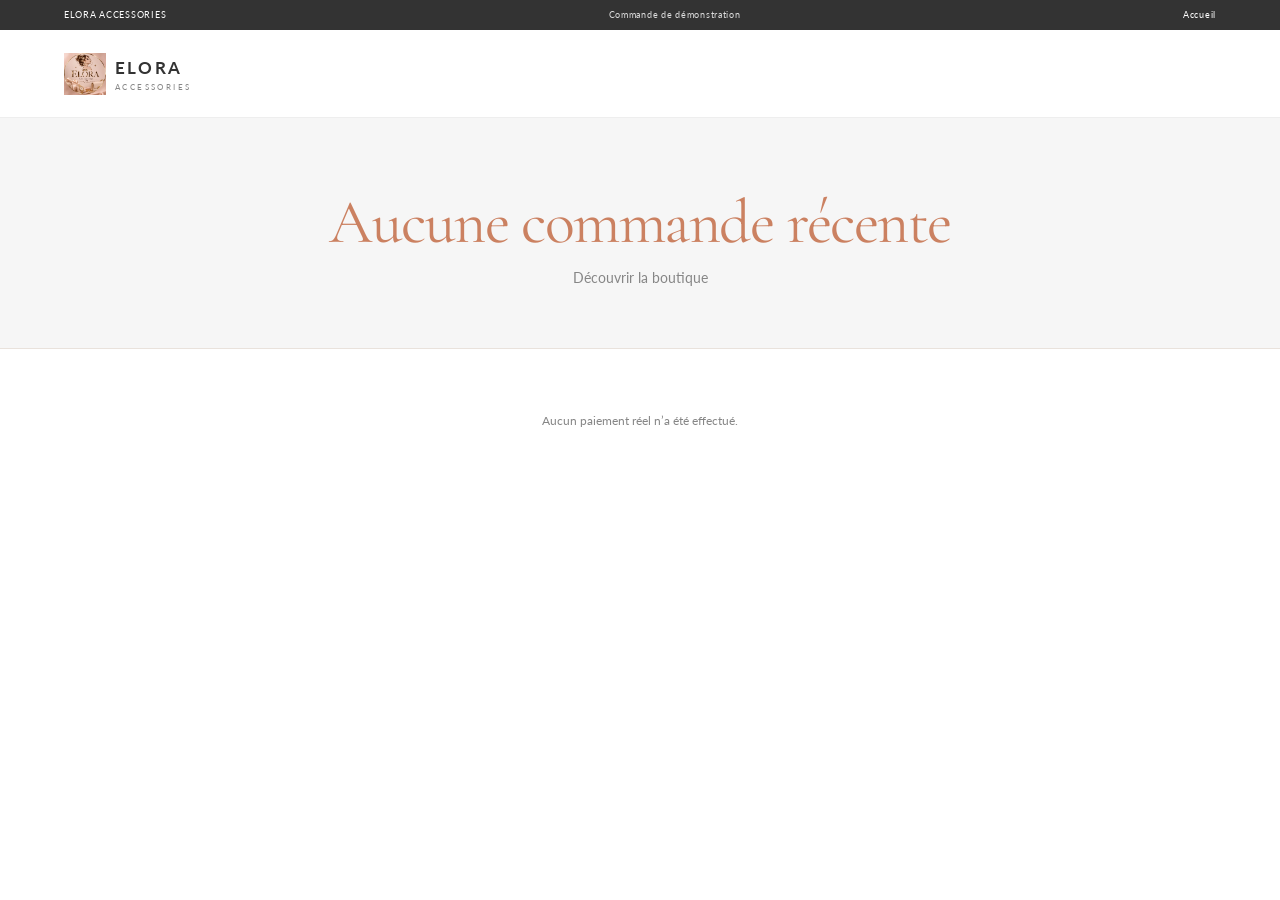
<file: confirmation.html>
<!doctype html><html lang="fr"><head><meta charset="utf-8"><meta name="viewport" content="width=device-width, initial-scale=1"><meta name="description" content="Confirmation d’une commande fictive ELORA Accessories."><title>Confirmation de démonstration — ELORA</title><link rel="stylesheet" href="style.css"></head><body><div class="store-ribbon">ELORA ACCESSORIES <span>Commande de démonstration</span><a href="index.html">Accueil</a></div><header class="store-header"><a class="store-logo" href="index.html"><img class="brand-mark brand-logo" src="images/elora-logo.jpg" alt="Logo ELORA Accessories"><span>ELORA <small>ACCESSORIES</small></span></a></header><main id="confirmation-root"></main><footer class="footer"><p>Aucun paiement réel n’a été effectué.</p></footer><script src="script.js"></script><script src="ecommerce.js"></script></body></html>
</file>
<file: style.css>
@import url('https://fonts.googleapis.com/css2?family=Cormorant+Garamond:wght@400;500;600&family=Lato:wght@400;700&display=swap');
:root{--terra:#CB8161;--taupe:#AB9687;--ink:#333333;--muted:#868686;--paper:#FFFFFF;--pale:#F6F6F6;--line:#e9e2dc;--serif:'Cormorant Garamond',Georgia,serif;--sans:'Lato',Arial,sans-serif}
*{box-sizing:border-box}html{scroll-behavior:smooth}body{margin:0;background:var(--paper);color:var(--ink);font-family:var(--sans);line-height:1.6}a{color:inherit;text-decoration:none}button,input,textarea,select{font:inherit}button,a,select{-webkit-tap-highlight-color:transparent}.site-header{height:86px;padding:0 7vw;display:flex;align-items:center;justify-content:space-between;border-bottom:1px solid var(--line);position:relative;z-index:3;background:white}.brand{display:flex;gap:10px;align-items:center;font-size:15px;letter-spacing:.14em;font-weight:700}.brand small{display:block;font-size:8px;letter-spacing:.29em;color:var(--muted);font-weight:400}.brand-mark{width:38px;height:38px;border:1px solid var(--terra);border-radius:50%;display:grid;place-items:center;color:var(--terra);font:italic 25px var(--serif)}.nav{display:flex;gap:36px;font-size:13px;color:#666}.nav a{padding:10px 0}.nav a:hover,.nav a.active,.text-link:hover{color:var(--terra)}.bag{font-size:12px;border:1px solid var(--line);border-radius:22px;padding:8px 14px}.bag span{color:var(--terra);margin-left:5px}.menu-toggle{display:none}.hero{min-height:570px;background:#f8f6f3;display:grid;grid-template-columns:1fr 1fr;padding:64px 10vw 70px;align-items:center;overflow:hidden}.hero-copy{max-width:520px;position:relative;z-index:1}.eyebrow{font-size:10px;letter-spacing:.23em;color:var(--taupe);font-weight:700;margin:0 0 18px}.hero h1,.page-hero h1{font:400 clamp(48px,6vw,78px)/.97 var(--serif);color:var(--terra);margin:0 0 24px;letter-spacing:-.025em}.hero h1 em{font-weight:400}.hero-copy>p:not(.eyebrow){max-width:410px;color:var(--muted);font-size:14px;margin-bottom:28px}.button{display:inline-flex;gap:24px;align-items:center;justify-content:center;background:var(--taupe);color:white;border:0;padding:14px 21px;font-size:12px;letter-spacing:.03em;cursor:pointer;transition:background .2s}.button:hover,.add-to-cart:hover{background:var(--terra)}.hero-note{margin-top:48px;color:var(--taupe);font:italic 18px var(--serif)}.hero-art{height:410px;max-width:450px;width:100%;justify-self:end;position:relative;background:#e9d7ca;border-radius:48% 48% 2px 2px;overflow:hidden}.hero-art:after{content:'';position:absolute;inset:13px;border:1px solid rgba(255,255,255,.6);border-radius:inherit}.sun{position:absolute;width:210px;height:210px;border-radius:50%;background:#d8a28c;top:70px;left:50%;transform:translateX(-50%)}.ring{position:absolute;border:3px solid #f8ebd6;border-radius:50%;width:140px;height:140px;top:158px;left:38%;transform:rotate(-24deg);box-shadow:0 2px 8px #9f745c}.ring-one:after{content:'';position:absolute;width:10px;height:10px;border-radius:50%;background:#fff8e8;top:8px;left:59px}.ring-two{width:100px;height:100px;left:53%;top:202px;border-width:2px;border-color:#f1d9ad}.pendant{position:absolute;top:118px;right:24%;font-size:43px;color:#fff5d6}.art-caption{position:absolute;z-index:1;bottom:38px;width:100%;text-align:center;color:white;font:italic 19px var(--serif)}.section{padding:94px 10vw}.intro{display:grid;grid-template-columns:1fr 1fr;gap:10%;align-items:end}.intro h2,.section-heading h2,.contact-strip h2,.about-layout h2,.contact-card h2{font:400 44px/1.05 var(--serif);color:var(--terra);margin:0}.intro>p{max-width:450px;color:var(--muted);font-size:14px;margin:0 0 3px}.section-heading{display:flex;align-items:end;justify-content:space-between;margin-bottom:32px}.text-link{font-size:12px;color:var(--taupe);border-bottom:1px solid var(--taupe);padding-bottom:6px}.category-grid{display:grid;grid-template-columns:repeat(4,1fr);gap:14px}.category-tile{min-height:240px;padding:22px;display:flex;flex-direction:column;justify-content:space-between;color:white;position:relative;overflow:hidden;background:#c2a697}.category-tile:before,.category-tile:after{content:'';position:absolute;border:1px solid rgba(255,255,255,.6);border-radius:50%;width:135px;height:135px;right:-30px;top:42px;transform:rotate(35deg)}.category-tile:after{width:95px;height:95px;right:6px;top:100px}.tile-ring{background:#b99985}.tile-necklace{background:#d3b09e}.tile-bracelet{background:#9f9489}.tile-earring{background:#c88f77}.category-tile span{font-size:9px;letter-spacing:.16em;opacity:.85;z-index:1}.category-tile strong{font:500 27px var(--serif);z-index:1}.category-tile i{font-style:normal;align-self:flex-end;z-index:1}.promise{background:var(--terra);padding:45px 10vw;color:white;display:flex;align-items:center;justify-content:space-between;gap:20px}.promise-mark{font-size:32px}.promise p{font:400 30px var(--serif);margin:0}.promise a{font-size:12px;border-bottom:1px solid #ffffff88;padding-bottom:5px}.contact-strip{display:flex;justify-content:space-between;align-items:center;background:var(--pale)}.contact-strip p:not(.eyebrow){color:var(--muted);font-size:13px;max-width:440px}.button-light{background:transparent;border:1px solid var(--taupe);color:var(--taupe)}.button-light:hover{color:white}.footer{padding:46px 10vw 28px;text-align:center;border-top:1px solid var(--line);color:var(--muted);font-size:12px}.footer .brand{justify-content:center;color:var(--ink)}.footer p{margin:16px 0 10px}.footer>div{margin:14px 0 24px}.footer>div a:hover{color:var(--terra)}.footer>small{font-size:10px}.page-hero{text-align:center;padding:75px 20px 58px;background:var(--pale)}.page-hero h1{font-size:62px;margin:0 0 14px}.page-hero>p:not(.eyebrow){color:var(--muted);font-size:14px;margin:0 auto;max-width:560px}.catalog-note{font-size:11px;color:#756e69;max-width:720px;margin:22px auto 0;padding:12px 16px;background:#fff;border:1px solid var(--line);text-align:left}.catalog{padding-top:46px}.catalog-tools{display:flex;gap:12px;align-items:center;margin-bottom:26px}.search-box{border:1px solid var(--line);padding:9px 12px;display:flex;gap:8px;flex:1;color:var(--taupe)}.search-box input{border:0;outline:0;width:100%;font-size:12px}.catalog-tools select{border:1px solid var(--line);padding:10px;background:white;color:var(--ink);font-size:12px}.catalog-tools>span{font-size:11px;color:var(--muted);min-width:80px;text-align:right}.product-grid{display:grid;grid-template-columns:repeat(4,1fr);gap:32px 18px}.product-card{min-width:0}.product-visual{aspect-ratio: .82;background:linear-gradient(145deg,#f3ebe5,#e8d9ce);display:flex;flex-direction:column;align-items:center;justify-content:center;color:#a79284;position:relative;overflow:hidden}.product-visual:before,.product-visual:after{content:'';position:absolute;width:42%;aspect-ratio:1;border:2px solid #c5a68f;border-radius:50%;top:27%;left:29%;transform:rotate(-25deg)}.product-visual:after{width:28%;top:37%;left:37%;border-color:#f8f1e8}.visual-sparkle{z-index:1;font-size:22px;color:var(--terra)}.visual-label{z-index:1;background:#ffffffc9;padding:3px 8px;font-size:9px;letter-spacing:.08em;margin-top:88px}.product-meta{display:flex;justify-content:space-between;align-items:center;color:var(--taupe);font-size:10px;margin:13px 0 3px}.favorite{border:0;background:none;color:var(--terra);font-size:21px;cursor:pointer;line-height:1}.is-favorite{color:#aa493c}.product-card h2{font:500 22px/1.15 var(--serif);color:var(--ink);margin:0 0 6px}.product-detail{font-size:10px;color:var(--muted);margin:0 0 14px}.product-buy{display:flex;align-items:center;justify-content:space-between;gap:6px}.product-buy strong{font-size:12px;font-weight:700}.add-to-cart{border:0;background:var(--taupe);color:#fff;padding:9px 10px;font-size:10px;cursor:pointer}.no-results{color:var(--muted);text-align:center;padding:40px}.about-layout{display:grid;grid-template-columns:1fr 1fr;align-items:center;gap:10%}.about-layout p:not(.eyebrow){color:var(--muted);font-size:14px}.about-layout .button{margin-top:10px}.about-ornament{height:330px;background:#eee2da;display:grid;place-items:center;color:var(--terra);font:italic 170px var(--serif);position:relative}.about-ornament span{position:absolute;font:32px var(--sans);right:25%;top:27%;color:#fff}.values{background:var(--pale);padding:55px 10vw;display:grid;grid-template-columns:repeat(3,1fr);gap:35px}.values article span{font-size:10px;color:var(--taupe);letter-spacing:.15em}.values h3{font:500 24px var(--serif);color:var(--terra);margin:10px 0}.values p{font-size:12px;color:var(--muted)}.contact-layout{display:grid;grid-template-columns:1fr 1fr;gap:10%;align-items:start}.contact-card{background:var(--pale);padding:40px}.contact-card>p:not(.eyebrow){font-size:13px;color:var(--muted);margin:18px 0 26px}.contact-card .text-link{display:block;width:max-content;margin-top:22px}.contact-form label{display:block;font-size:11px;color:var(--ink);margin-bottom:16px}.contact-form input,.contact-form textarea{display:block;width:100%;padding:12px;margin-top:7px;border:1px solid var(--line);resize:vertical;outline-color:var(--taupe);font-size:12px}.contact-form .button{font-size:11px}.form-hint,#form-status{font-size:10px;color:var(--muted)}.missing-info{margin:0 10vw 55px;padding:14px;background:var(--pale);color:var(--muted);font-size:11px}
@media(max-width:900px){.site-header{padding:0 5vw}.nav{gap:20px}.hero{padding-left:7vw;padding-right:7vw}.section{padding:70px 7vw}.category-grid{grid-template-columns:repeat(2,1fr)}.product-grid{grid-template-columns:repeat(3,1fr)}.promise{padding:35px 7vw}.values{padding-left:7vw;padding-right:7vw}}
@media(max-width:650px){.site-header{height:72px}.brand{font-size:13px}.brand-mark{width:34px;height:34px}.menu-toggle{display:block;border:0;background:none;font-size:23px;color:var(--taupe);order:3}.nav{display:none;position:absolute;top:71px;left:0;right:0;background:#fff;padding:16px 7vw 22px;box-shadow:0 10px 16px #0000000d;flex-direction:column;gap:4px}.nav.nav-open{display:flex}.nav a{padding:9px 0}.bag{margin-left:auto;margin-right:15px}.hero{grid-template-columns:1fr;padding:56px 7vw 40px;gap:35px}.hero h1{font-size:58px}.hero-art{justify-self:center;height:330px;width:min(100%,370px)}.hero-note{margin-top:28px}.intro{grid-template-columns:1fr;gap:20px}.intro h2,.section-heading h2,.contact-strip h2,.about-layout h2,.contact-card h2{font-size:37px}.section{padding:60px 7vw}.section-heading{align-items:start;gap:15px;flex-direction:column}.category-grid{gap:10px}.category-tile{min-height:185px;padding:16px}.category-tile strong{font-size:23px}.promise{flex-wrap:wrap;padding:30px 7vw}.promise p{font-size:24px;flex:1}.promise a{margin-left:48px}.contact-strip{align-items:flex-start;gap:22px;flex-direction:column}.page-hero{padding:55px 7vw 40px}.page-hero h1{font-size:49px}.catalog{padding-top:30px}.catalog-tools{flex-wrap:wrap}.search-box{flex-basis:100%}.catalog-tools select{flex:1}.catalog-tools>span{flex:1}.product-grid{grid-template-columns:repeat(2,minmax(0,1fr));gap:25px 12px}.product-card h2{font-size:19px}.product-buy{align-items:flex-start;flex-direction:column}.add-to-cart{width:100%}.about-layout,.contact-layout{grid-template-columns:1fr;gap:32px}.about-ornament{height:240px;font-size:130px}.values{grid-template-columns:1fr;gap:10px;padding:42px 7vw}.contact-card{padding:28px}.footer{padding:38px 7vw 24px}}
.store-ribbon{height:30px;background:#333;color:#fff;display:flex;align-items:center;justify-content:space-between;padding:0 5vw;font-size:9px;letter-spacing:.08em}.store-ribbon span{color:#ddd}.store-ribbon a{color:#fff}.store-header{height:88px;padding:0 5vw;display:flex;align-items:center;justify-content:space-between;gap:28px;border-bottom:1px solid #eee}.store-logo{display:flex;align-items:center;gap:9px;font-size:17px;font-weight:700;letter-spacing:.13em;white-space:nowrap}.store-logo small{display:block;font-size:8px;font-weight:400;letter-spacing:.3em;color:#868686}.store-search{display:flex;width:min(440px,38vw);height:38px;border-bottom:1px solid #aaa}.store-search input{border:0;outline:0;flex:1;font-size:12px}.store-search button{border:0;background:none;font-size:24px;color:#777}.store-actions{display:flex;gap:18px;align-items:center;font-size:11px;white-space:nowrap}.store-actions b{display:inline-grid;place-items:center;width:20px;height:20px;border:1px solid #ddd;border-radius:50%;font-weight:400}.store-home .menu-toggle{display:none}.store-nav.nav{display:flex;justify-content:center;gap:29px;padding:0 5vw;height:48px;align-items:center;border-bottom:1px solid #eee;font-size:10px;letter-spacing:.08em;text-transform:uppercase}.store-nav a:hover{color:#CB8161}.store-hero{height:min(520px,43vw);min-height:360px;position:relative;background:#362218;overflow:hidden}.store-hero>img{width:100%;height:100%;object-fit:cover;object-position:center 48%}.store-hero-shade{position:absolute;inset:0;background:linear-gradient(90deg,rgba(24,17,15,.72),rgba(24,17,15,.15) 65%,rgba(24,17,15,.05))}.store-hero-copy{position:absolute;left:10%;top:50%;transform:translateY(-50%);color:#fff;max-width:440px}.store-hero-copy .eyebrow{color:#f0c3a9}.store-hero-copy h1{font:400 clamp(48px,6vw,74px)/.94 var(--serif);color:#fff;margin:0 0 17px}.store-hero-copy>p:not(.eyebrow){font-size:13px;color:#f4ebe5;margin:0 0 24px}.store-hero-copy .button{background:#AB9687}.hero-pager{position:absolute;bottom:18px;left:50%;transform:translateX(-50%);display:flex;gap:7px}.hero-pager span{width:7px;height:7px;background:#ffffff88;border-radius:50%}.hero-pager .current{background:#fff}.store-categories,.store-products{padding:55px 6vw 62px}.store-section-title{text-align:center;margin-bottom:30px}.store-section-title .eyebrow{margin-bottom:8px}.store-section-title h2{font:400 36px var(--serif);color:#333;margin:0}.category-links{display:grid;grid-template-columns:repeat(8,1fr);gap:12px}.category-links a{display:flex;flex-direction:column;align-items:center;gap:9px;text-align:center;font-size:10px;color:#555}.category-links span{display:grid;place-items:center;width:68px;height:68px;border-radius:50%;background:#f7f3ef;border:1px solid #ede4dc;color:#AB9687;font:24px var(--serif);transition:.2s}.category-links a:hover span{background:#CB8161;color:white;border-color:#CB8161}.store-products{padding-top:42px}.bestsellers{background:#F8F6F3}.feature-grid{display:grid;grid-template-columns:repeat(4,minmax(0,1fr));gap:20px}.feature-card{min-width:0}.feature-image{display:block;position:relative;aspect-ratio:.88;background:#f6f3f0;overflow:hidden}.feature-image img{width:100%;height:100%;display:block;object-fit:cover;transition:transform .5s}.feature-image:hover img{transform:scale(1.035)}.feature-badge{position:absolute;left:10px;top:10px;background:#CB8161;color:#fff;font-size:9px;padding:5px 9px}.quick-fav{position:absolute;top:8px;right:8px;background:#ffffffdd;border:0;border-radius:50%;width:30px;height:30px;color:#555;font-size:18px;cursor:pointer}.feature-kind{display:block;color:#999;font-size:9px;margin:12px 0 2px}.feature-card h3{font:500 20px var(--serif);margin:0 0 8px;color:#333}.feature-bottom{display:flex;align-items:center;justify-content:space-between;gap:5px}.feature-bottom strong{font-size:11px}.feature-bottom button{border:1px solid #AB9687;background:#fff;color:#807267;padding:8px 10px;font-size:9px;cursor:pointer}.feature-bottom button:hover{background:#AB9687;color:#fff}.store-more{display:block;width:max-content;margin:35px auto 0;border-bottom:1px solid #AB9687;padding:8px 0;color:#776a60;font-size:11px}.store-more span{margin-left:18px}.store-about{background:#fff;display:grid;grid-template-columns:1fr 1fr;align-items:center;gap:8%;padding:75px 12vw}.store-about h2{font:400 42px/1.03 var(--serif);color:#CB8161;margin:0 0 17px}.store-about p:not(.eyebrow){font-size:13px;color:#868686;max-width:410px;margin:0 0 22px}.store-about>img{width:100%;max-height:360px;object-fit:cover}.store-footer{background:#f7f5f2;padding:44px 7vw 0;color:#777;font-size:11px}.footer-columns{display:grid;grid-template-columns:1.3fr 1fr 1fr;gap:10%;padding-bottom:34px}.footer-columns h2{font:500 20px var(--serif);color:#333;margin:0 0 12px}.footer-columns section>a:not(.store-logo){display:block;margin:7px 0}.footer-columns p{color:#999}.store-copyright{text-align:center;border-top:1px solid #e5e0db;padding:17px 0;color:#999;font-size:9px}.product-visual.has-photo{background:#f6f3f0}.product-visual.has-photo:before,.product-visual.has-photo:after{display:none}.product-visual.has-photo img{width:100%;height:100%;object-fit:cover;display:block}
@media(max-width:850px){.store-header{gap:15px}.store-actions{gap:10px}.store-nav.nav{gap:16px}.category-links{grid-template-columns:repeat(4,1fr);row-gap:22px}.feature-grid{grid-template-columns:repeat(2,minmax(0,1fr))}.store-about{padding:60px 7vw}}
@media(max-width:620px){.store-ribbon{padding:0 4vw;font-size:8px}.store-ribbon span{display:none}.store-header{height:74px;padding:0 4vw;gap:12px}.store-logo{font-size:13px}.store-search{width:auto;flex:1;max-width:200px}.store-search input{min-width:0}.store-actions{display:none}.store-home .menu-toggle{display:block;order:3;border:0;background:none;color:#AB9687;font-size:21px}.store-nav.nav{display:none;height:auto;position:absolute;z-index:3;top:104px;left:0;right:0;background:#fff;padding:14px 6vw 20px;box-shadow:0 8px 16px #0001;flex-direction:column;align-items:flex-start;gap:0}.store-nav.nav.nav-open{display:flex}.store-nav.nav a{padding:9px 0}.store-hero{height:480px;min-height:0}.store-hero>img{object-position:62% center}.store-hero-copy{left:7%;right:7%}.store-hero-copy h1{font-size:52px}.store-categories,.store-products{padding:44px 5vw}.store-section-title h2{font-size:31px}.category-links{grid-template-columns:repeat(4,1fr);gap:18px 6px}.category-links span{width:56px;height:56px}.category-links a{font-size:9px}.feature-grid{gap:24px 12px}.feature-card h3{font-size:18px}.feature-bottom{align-items:flex-start;flex-direction:column}.feature-bottom button{width:100%}.store-about{grid-template-columns:1fr;gap:28px;padding:50px 7vw}.store-about h2{font-size:36px}.store-about>img{max-height:300px}.footer-columns{grid-template-columns:1fr;gap:22px}.store-copyright{line-height:1.6}}
.source-link{font-size:10px;color:#AB9687;text-decoration:underline;white-space:nowrap}.product-detail{line-height:1.55}.product-buy{flex-wrap:wrap}
.breadcrumbs{padding:24px 7vw;color:#8b8179;font-size:11px}.detail-layout{display:grid;grid-template-columns:minmax(0,1.05fr) minmax(320px,.95fr);gap:7vw;align-items:center;padding:10px 10vw 70px}.detail-photo{background:#f6f3f0;aspect-ratio:1;overflow:hidden}.detail-photo img{width:100%;height:100%;object-fit:cover}.detail-copy h1{font:400 clamp(42px,5vw,66px)/1 var(--serif);color:var(--terra);margin:0 0 15px}.detail-price{font-size:20px}.detail-copy>p:not(.eyebrow){font-size:14px;color:#777;max-width:500px}.detail-actions{display:flex;gap:10px;flex-wrap:wrap;margin:24px 0}.detail-actions button:disabled,.add-to-cart:disabled{opacity:.55;cursor:not-allowed}.related{padding-top:28px}.product-card h2 a:hover{color:var(--terra)}.cart-layout{display:grid;grid-template-columns:minmax(0,1.6fr) minmax(230px,.8fr);gap:35px}.cart-line{display:flex;gap:20px;padding:18px 0;border-bottom:1px solid var(--line)}.cart-line img{width:118px;height:118px;object-fit:cover;background:#f5f1ed}.cart-line h2,.cart-summary h2,.account-panels h2,.checkout-demo h2{font:500 25px var(--serif);margin:0 0 8px}.cart-line p{margin:5px 0}.cart-line input{width:62px;margin-left:8px}.cart-line button{margin-left:14px;border:0;background:none;color:#9a6350;text-decoration:underline;cursor:pointer}.cart-summary{background:#f8f6f3;padding:24px;height:max-content}.cart-summary p{display:flex;justify-content:space-between;gap:12px;font-size:13px}.empty-cart{grid-column:1/-1;text-align:center;padding:45px 10px}.account-panels{display:grid;grid-template-columns:1fr 1fr;gap:24px;max-width:900px;margin:auto}.account-panels article{padding:28px;border:1px solid var(--line)}.account-panels label{display:block;margin:14px 0;font-size:12px}.account-panels input{width:100%;padding:12px;border:1px solid var(--line);margin-top:6px}.checkout-demo{text-align:center;min-height:300px}.checkout-demo>*{margin:12px auto}.checkout-demo .text-link{display:block;width:max-content}.favorite.is-favorite{color:#b05252}.product-visual.has-photo{display:block}
@media(max-width:700px){.detail-layout{grid-template-columns:1fr;padding:0 6vw 50px;gap:26px}.detail-photo{max-height:430px}.cart-layout{grid-template-columns:1fr}.account-panels{grid-template-columns:1fr}.cart-line img{width:92px;height:92px}}
@media(max-width:620px){.store-header .menu-toggle{display:block;border:0;background:none;color:#AB9687;font-size:21px}.store-nav.nav{display:none;height:auto;position:absolute;z-index:8;top:104px;left:0;right:0;background:#fff;padding:14px 6vw 20px;box-shadow:0 8px 16px #0001;flex-direction:column;align-items:flex-start;gap:0}.store-nav.nav.nav-open{display:flex}.store-nav.nav a{padding:9px 0}}
.product-visual{position:relative}.product-badge:not(:empty){position:absolute;top:10px;left:10px;background:#CB8161;color:white;padding:5px 9px;font-size:10px;letter-spacing:.04em}
.brand-mark.brand-logo{display:block;width:42px;height:42px;object-fit:contain;border:0;border-radius:0}
.store-hero>video{width:100%;height:100%;display:block;object-fit:cover;object-position:center}
.form-panel{max-width:560px;margin:auto}.form-panel label,.checkout-form label{display:block;font-size:12px;margin:13px 0}.form-panel input,.checkout-form input,.checkout-form select{display:block;width:100%;padding:11px;border:1px solid var(--line);background:#fff;margin-top:5px}.account-root .account-panels{align-items:start}.account-panels form>label{display:block;font-size:12px;margin:13px 0}.account-panels form input:not([type=checkbox]){display:block;width:100%;padding:11px;border:1px solid var(--line);margin-top:5px}.account-panels .check-label,.checkout-form .radio-label{display:flex;align-items:center;gap:8px}.account-panels .check-label input,.checkout-form .radio-label input{width:auto;margin:0}.form-status{min-height:1.4em;color:#9a4638;font-size:12px}.prototype-note{max-width:850px;margin:18px auto;padding:13px 16px;background:var(--pale);color:var(--muted);font-size:12px}.demo-code{display:inline-block;padding:8px 14px;background:#fff;border:1px solid var(--line);letter-spacing:.18em}.text-button{border:0;background:none;color:var(--taupe);text-decoration:underline;cursor:pointer;margin:12px 0}.checkout-layout{display:grid;grid-template-columns:minmax(0,1.4fr) minmax(250px,.8fr);gap:28px;align-items:start}.checkout-form fieldset{border:1px solid var(--line);padding:18px;margin:0 0 20px}.checkout-form legend{font:500 20px var(--serif);padding:0 8px}.form-grid{display:grid;grid-template-columns:1fr 1fr;gap:4px 18px}.form-grid .wide{grid-column:1/-1}.checkout-form .radio-label{margin:14px 0}.order-entry{border-top:1px solid var(--line);padding:9px 0;font-size:12px}.confirmation-card{max-width:760px;margin:auto}.quantity-controls{display:flex;gap:7px;align-items:center;margin:10px 0}.quantity-controls button{margin:0!important;padding:3px 10px;border:1px solid var(--line);background:#fff;text-decoration:none}.quantity-controls input{width:54px;text-align:center}.sr-only{position:absolute;width:1px;height:1px;padding:0;margin:-1px;overflow:hidden;clip:rect(0,0,0,0);white-space:nowrap;border:0}.catalog-categories{padding-top:42px;padding-bottom:24px}.discover-more{padding-top:25px}.discover-more .category-links a{padding:12px;border:1px solid var(--line);min-height:155px}.discover-more .category-links small{color:var(--muted);font-size:10px;max-width:200px}
@media(max-width:700px){.checkout-layout{grid-template-columns:1fr}.form-grid{grid-template-columns:1fr}.form-grid .wide{grid-column:auto}.form-panel{padding-top:40px;padding-bottom:40px}.checkout-form fieldset{padding:13px}.confirmation-card .button{margin:6px 4px 6px 0}}
.store-hero-slides{position:absolute;inset:0}.store-hero-slides img{position:absolute;inset:0;width:100%;height:100%;object-fit:cover;object-position:center 48%;opacity:0;transition:opacity 1.1s ease}.store-hero-slides img.is-active{opacity:1}.hero-pager button{width:8px;height:8px;padding:0;border:0;border-radius:50%;background:#ffffff88;cursor:pointer}.hero-pager button.current{background:#fff}.category-links .category-thumb{overflow:hidden;width:72px;height:72px;padding:0;border:1px solid #ede4dc;border-radius:50%;background:#f7f3ef}.category-links .category-thumb img{display:block;width:100%;height:100%;object-fit:cover;transition:transform .25s}.category-links a:hover .category-thumb img{transform:scale(1.08)}

:focus-visible{outline:3px solid #CB8161;outline-offset:3px}
</file>
